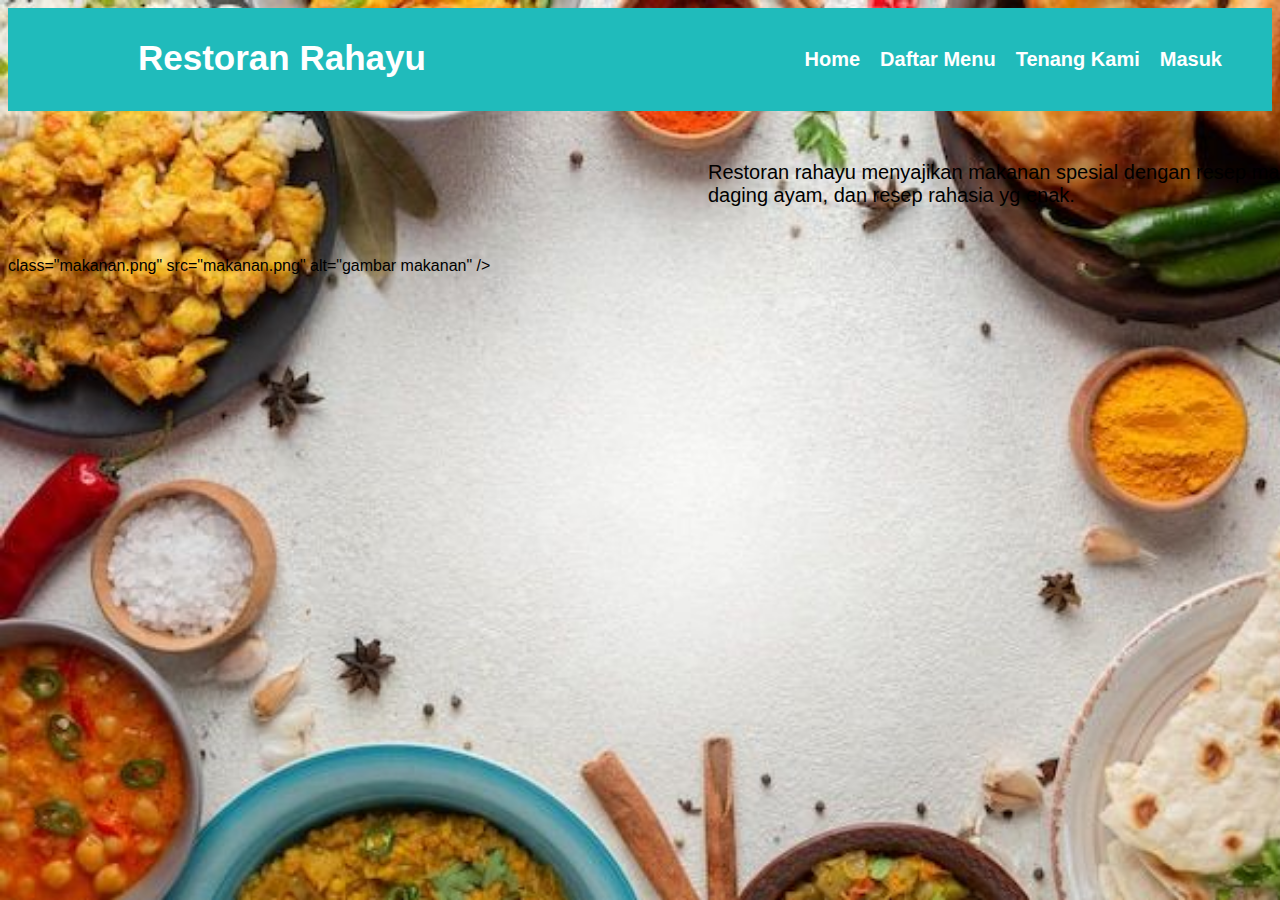
<file: index.html>
<!DOCTYPE html>
<html lang="en">
<head>
    <meta charset="UTF-8">
    <meta name="viewport" content="width=device-width, initial-scale=1.0">
    <title>Daftar Menu</title>
    <link rel="stylesheet" href="styles.css">
</head>
<body>
    <!--BAGIAN HEADER NAVIGASI-->
    <header class="kepala">
        <nav class="navigasi">
            <!--text logo restoran-->
            <div class="text-logo-restoran">Restoran Rahayu</div>

            <!--Gambar Logo Restoran-->
              <!--Menu Navigasi-->      
            <ul class="list-menu">
                <li><a href="">Home</a>
                <li><a href="">Daftar Menu</a>
                <li><a href="">Tenang Kami</a>
                <li><a href="">Masuk</a>                   
            </ul>
        </nav>
    </header>
       <!--BAGIAN SECTION / BODY-->
       <section class="gambar-makanan">
        <div class="hanya-gambar"> 
            <h1 class="gambar-makanan"> <br></h1>      
        </div>
       </section>
       
       </section>     

         <!--DESKRIPSI MENU MAKANAN-->
         <P class="deskripsi-makanan">
            Restoran rahayu menyajikan makanan spesial dengan resep makanan yg enak, <br/>
            daging ayam, dan resep rahasia yg enak.
         </P>

         <!--GAMBAR MAKANAN-->
            class="makanan.png"
            src="makanan.png"
            alt="gambar makanan"
            />

            <!--tombol pesan sekarang-->
            <a class="tombol-pesan-makanan" href="#">pesen di sini</a>
       </Section>  
</body>
</html>
</file>
<file: styles.css>
body {
    background-image: url("backround.png");
    background-size: cover;
    background-attachment: fixed;
    font-family: arial;
}
.kepala {
    background-color: rgb(32, 187, 187);
}
.navigasi {
    display: flex;
    justify-content: space-between;
}
.text-logo-restoran {
    color: white;
    padding: 30px;
    font-size: 35px;
    position: relative;
    left: 100px;
    font-weight: bold;
}
.list-menu {
    display: flex;
    padding: 20px;
    list-style: none;
    font-size: 20px;
    font-weight: bold;
    position: relative;
    right: 20px;
}
a {
    color: white;
    text-decoration: none;
    margin: 10px;
}
/*JUDUL & DESKRIPSI TENTANG MAKANAN*/
/*judul makanan*/
.judul-makanan {
    position: relative;
    color: rgb(77, 77, 243);
    left: 700px;
    font-size: 50px ;
}
/*deskripsi makanan*/
.deskripsi-makanan {
    position: relative;
    left: 700px;
    bottom: 30px;
    font-size: 20px;
}
.tombol-pesan-makanan {
    background-color: rgb(64, 146, 119);
    color: white;
    padding: 10px;
    border-radius: 10px;
    font-weight: bold;
    position: relative;
    left: 275px;
    bottom: 400px;
}
</file>
